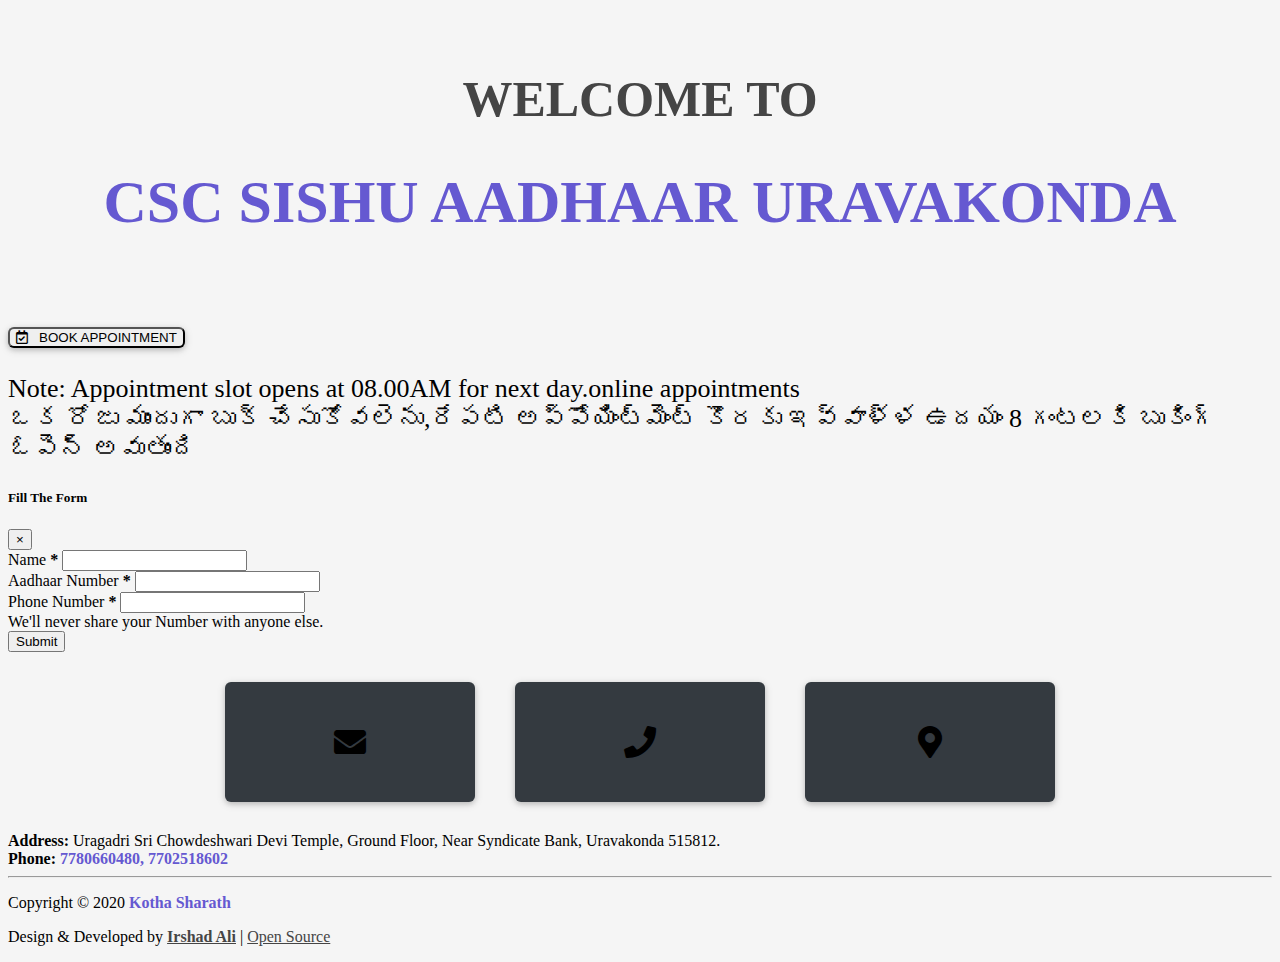
<file: index.html>
<!DOCTYPE html>
<html lang="en">

<head>
    <meta charset="UTF-8">
    <meta name="viewport"
        content="width=device-width, user-scalable=no, initial-scale=1.0, maximum-scale=1.0, minimum-scale=1.0">

    <!-- bootstrap -->
    <link rel="stylesheet" href="https://stackpath.bootstrapcdn.com/bootstrap/5.0.0-alpha1/css/bootstrap.min.css"
        integrity="sha384-r4NyP46KrjDleawBgD5tp8Y7UzmLA05oM1iAEQ17CSuDqnUK2+k9luXQOfXJCJ4I" crossorigin="anonymous">

    <!-- fontawesome -->
    <link rel="stylesheet" href="https://cdnjs.cloudflare.com/ajax/libs/font-awesome/5.13.0/css/all.min.css">
    <link rel="stylesheet" href="css/styles.css">

    <!-- SEO Keywords -->
    <meta name="keywords" content="csc, csc ukd, aadhaar, aadhaar card, aadhaar card center, Uravakonda, uidai Uravakonda">

    <!-- Google Site Verification -->
    <meta name="google-site-verification" content="C56orWuJeAlFZA83hF2i7a3vGOFMe4H7Fix4g5HwGj0" />

    <!-- Favicon -->
    <link rel="shotcut icon" href="favicon.png">

    <title>CSC-ATP</title>

</head>

<body>
    <div class="container">

        <h1 class="title-name">WELCOME TO</h1>
        <h1 class="title">CSC SISHU AADHAAR URAVAKONDA</h1>

        <p class="text-center">
            <button class="btn btn-dark btn-block btn-apt" data-toggle="modal" data-target="#staticBackdrop">
               <i class="far fa-calendar-check"></i> &nbsp; BOOK APPOINTMENT
            </button>
        </p>

        <div class="mt-2">
            <p class="text-center note-txt"> <span class="text-danger">Note:</span> Appointment slot opens at 08.00AM for next day.online appointments <br> ఒక రోజు ముందుగా బుక్ చేసుకోవలెను,రేపటి అప్పోయింట్మెంట్ కొరకు ఇవ్వాళ్ళ ఉదయం 8 గంటలకి బుకింగ్ ఓపెన్ అవుతుంది</p>
        </div>

        <!-- Modal -->
        <div class="modal fade" id="staticBackdrop" data-backdrop="static" data-keyboard="false" tabindex="-1"
            aria-labelledby="staticBackdropLabel" aria-hidden="true">
            <div class="modal-dialog">
                <div class="modal-content">
                    <div class="modal-header">
                        <h5 class="modal-title" id="staticBackdropLabel">Fill The Form</h5>
                        <button type="button" class="close" data-dismiss="modal" aria-label="Close">
                            <span aria-hidden="true">&times;</span>
                        </button>
                    </div>
                    <div class="modal-body">
                        <form netlify method="POST" data-netlify="true">
                            <div class="mb-3">
                                <div class="mb-3">
                                    <label class="form-label">Name <span class="text-danger"><b>*</b></span></label>
                                    <input type="text" name="Name" class="form-control" id="exampleInputPassword1" required>
                                </div>
                                <div class="mb-3">
                                    <label class="form-label">Aadhaar Number <span class="text-danger"><b>*</b></span></label>
                                    <input type="Number" name="Number" class="form-control" id="exampleInputPassword1" maxlength="12" required
                                           oninput="javascript: if (this.value.length > this.maxLength) this.value = this.value.slice(0, this.maxLength);">
                                </div>
                                <label class="form-label">Phone Number <span class="text-danger"><b>*</b></span></label>
                                <input type="Number" name="Number" class="form-control" id="exampleInputEmail1"
                                    aria-describedby="emailHelp" maxlength="10" required
                                       oninput="javascript: if (this.value.length > this.maxLength) this.value = this.value.slice(0, this.maxLength);">
                                <div id="emailHelp" class="form-text pt-2">We'll never share your Number with anyone
                                    else.
                                </div>
                            </div>
                            <button type="submit" class="btn btn-dark">Submit</button>
                        </form>
                    </div>
                </div>
            </div>
        </div>

    <div class="cards-div">
        <div class="contact-info" onclick="emailButton()">
            <div class="card">
                <i class="icon fas fa-envelope text-danger"></i>
                <div class="card-content">
                    <span>atpcsc.in@gmail.com</span>
                </div>
            </div>

            <div class="card" onclick="phoneButton()">
                <i class="icon fas fa-phone text-success"></i>
                <div class="card-content">
                    <span>7780660480</span>
                </div>
            </div>

            <div class="card" onclick="mapButton()">
                <i class="icon fas fa-map-marker-alt text-warning"></i>
                <div class="card-content">
                    <span>Uravakonda</span>
                </div>
            </div>
        </div>

        <div class="alert text-center alert-dismissible fade show" role="alert">
            <strong>Address:</strong> Uragadri Sri Chowdeshwari Devi Temple, Ground Floor, Near Syndicate Bank, Uravakonda 515812.
            <br>
            <strong>Phone:</strong> <span class="name-own"><b> 7780660480, 7702518602</b></span>
        </div>

    </div>    
        <hr class="mt-4">
        <div class="text-center">
            <p class="mb-1">Copyright &copy 2020 <span class="name-own">Kotha Sharath</span></p>
            <p>Design & Developed by <a href="https://irshadali.codes"><b>Irshad Ali</b></a> | <a href="https://github.com/irshad/csc-ukd">Open Source</a></p>
        </div>
    </div>


    <!-- <footer class="footer container">
        <nav class="navbar fixed-bottom navbar-info bg-info">
            <div class="container">
                <span class="copy"> Copyright @ 2020 </span><a class="navbar-brand" href="#">Kotha Sharath</a>
            </div>
        </nav>
    </footer> -->


    <!-- scripts -->
    <script src="https://cdn.jsdelivr.net/npm/popper.js@1.16.0/dist/umd/popper.min.js"
        integrity="sha384-Q6E9RHvbIyZFJoft+2mJbHaEWldlvI9IOYy5n3zV9zzTtmI3UksdQRVvoxMfooAo" crossorigin="anonymous">
    </script>
    <script src="https://stackpath.bootstrapcdn.com/bootstrap/5.0.0-alpha1/js/bootstrap.min.js"
        integrity="sha384-oesi62hOLfzrys4LxRF63OJCXdXDipiYWBnvTl9Y9/TRlw5xlKIEHpNyvvDShgf/" crossorigin="anonymous">
    </script>
    <script src="js/app.js"></script>
</body>

</html>
</file>
<file: css/styles.css>
body {
    background-color: whitesmoke;
}

.title-name {
    font-size: 50px;
    text-align: center;
    margin-top: 70px;
    color: #454545;
}

.title {
    font-size: 60px;
    text-align: center;
    color: #6559d1;
}

.note-txt {
    font-size: 26px;
    font-weight: 500;
}

.btn-apt {
    margin-top: 50px;
    border-radius: 6px;
    box-shadow: 0 2px 5px 0 rgba(0, 0, 0, 0.16), 0 2px 10px 0 rgba(0, 0, 0, 0.12);
}

a {
    /* text-decoration: none; */
    color: #454545;
}

a:hover{
    color: #6559d1;
}

/* cards */
.contact-info{
    width: 100%;
    display: flex;
    justify-content: center;
    flex-wrap: wrap;
}

.card{
    position: relative;
    flex: 1;
    max-width: 250px;
    height: 120px;
    background-color: #343a40;
    margin: 30px 20px;
    cursor: pointer;
    display: flex;
    align-items: center;
    justify-content: center;
    border-radius: 6px;
    box-shadow: 0 2px 5px 0 rgba(0, 0, 0, 0.16), 0 2px 10px 0 rgba(0, 0, 0, 0.12);
}

.icon{
    font-size: 32px;
    /* color: #6559d1; */
    transition: .3s linear;
}

.card:hover .icon{
    transform: scale(4);
    opacity: 0;
}

.card-content span{
    position: absolute;
    left: 50%;
    transform: translateX(-50%);
    font-size: 16px;
    opacity: 0;
}

.card-content h3{
    top: 20px;
    text-transform: uppercase;
    color: #6559d1;
}

.card-content span{
    bottom: 20px;
    color: #fff;
    font-weight: 500;
}

.card:hover h3{
    opacity: 1;
    top: 46px;
    transition: .3s linear .3s;
}

.card:hover span{
    opacity: 1;
    bottom: 46px;
    transition: .3s linear .3s;
}

.name-own {
    font-weight: bold;
    color: #6559d1;
}

.name-own:hover {
    color: #454545;
}


/* media quries */
@media screen and (max-width:900px){
    .card{
        flex: 100%;
        max-width: 500px;
    }
}

@media only screen and (max-width: 600px) {
    .title-name {
        margin-top: 40px;
        font-size: 25px;
    }

    .title {
        font-size: 30px;
    }

    .btn-apt {
        margin-top: 30px;
        margin-bottom: 20px;
        border-radius: 8px;
    }

    span {
        color: #0064a7;
    }

    .card {
        margin: 10px;
        border-radius: 15px;
    }

    .note-txt {
        font-size: 18px;
        font-weight: 500;
    }

}
</file>
